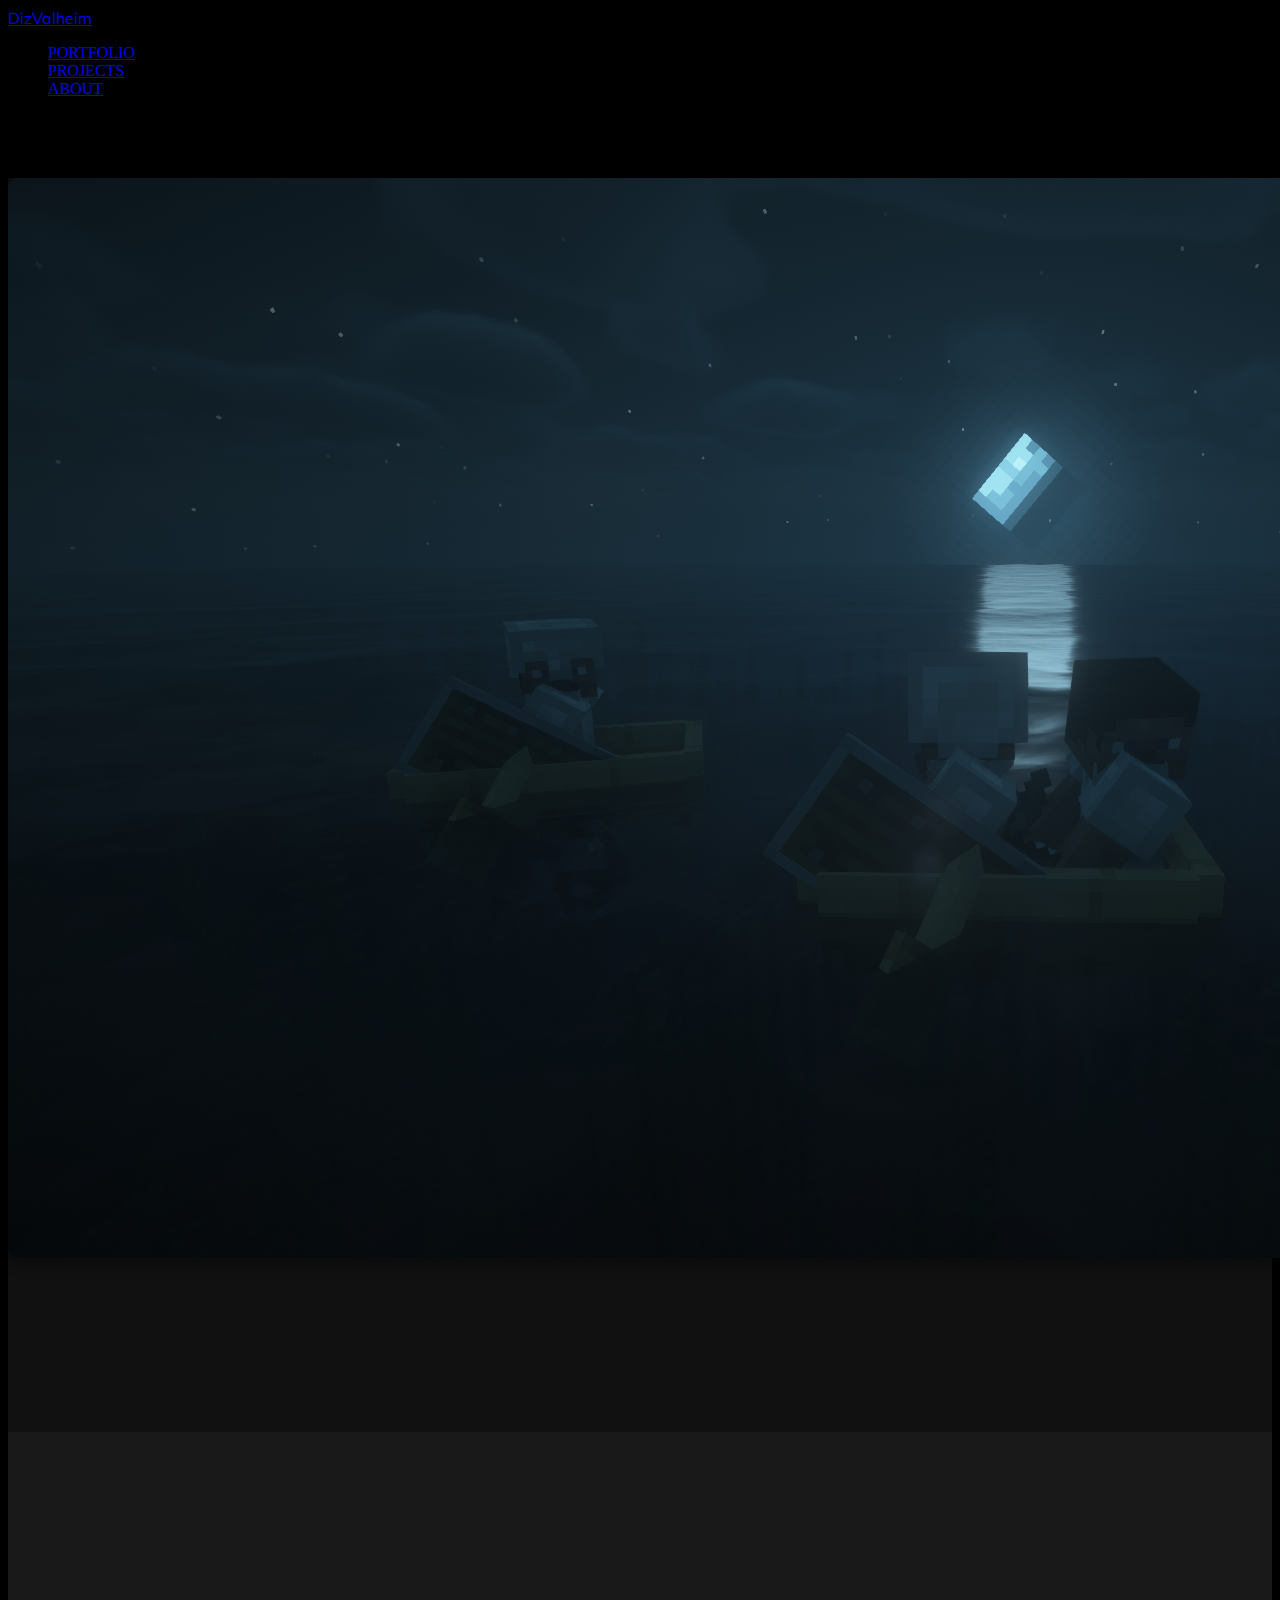
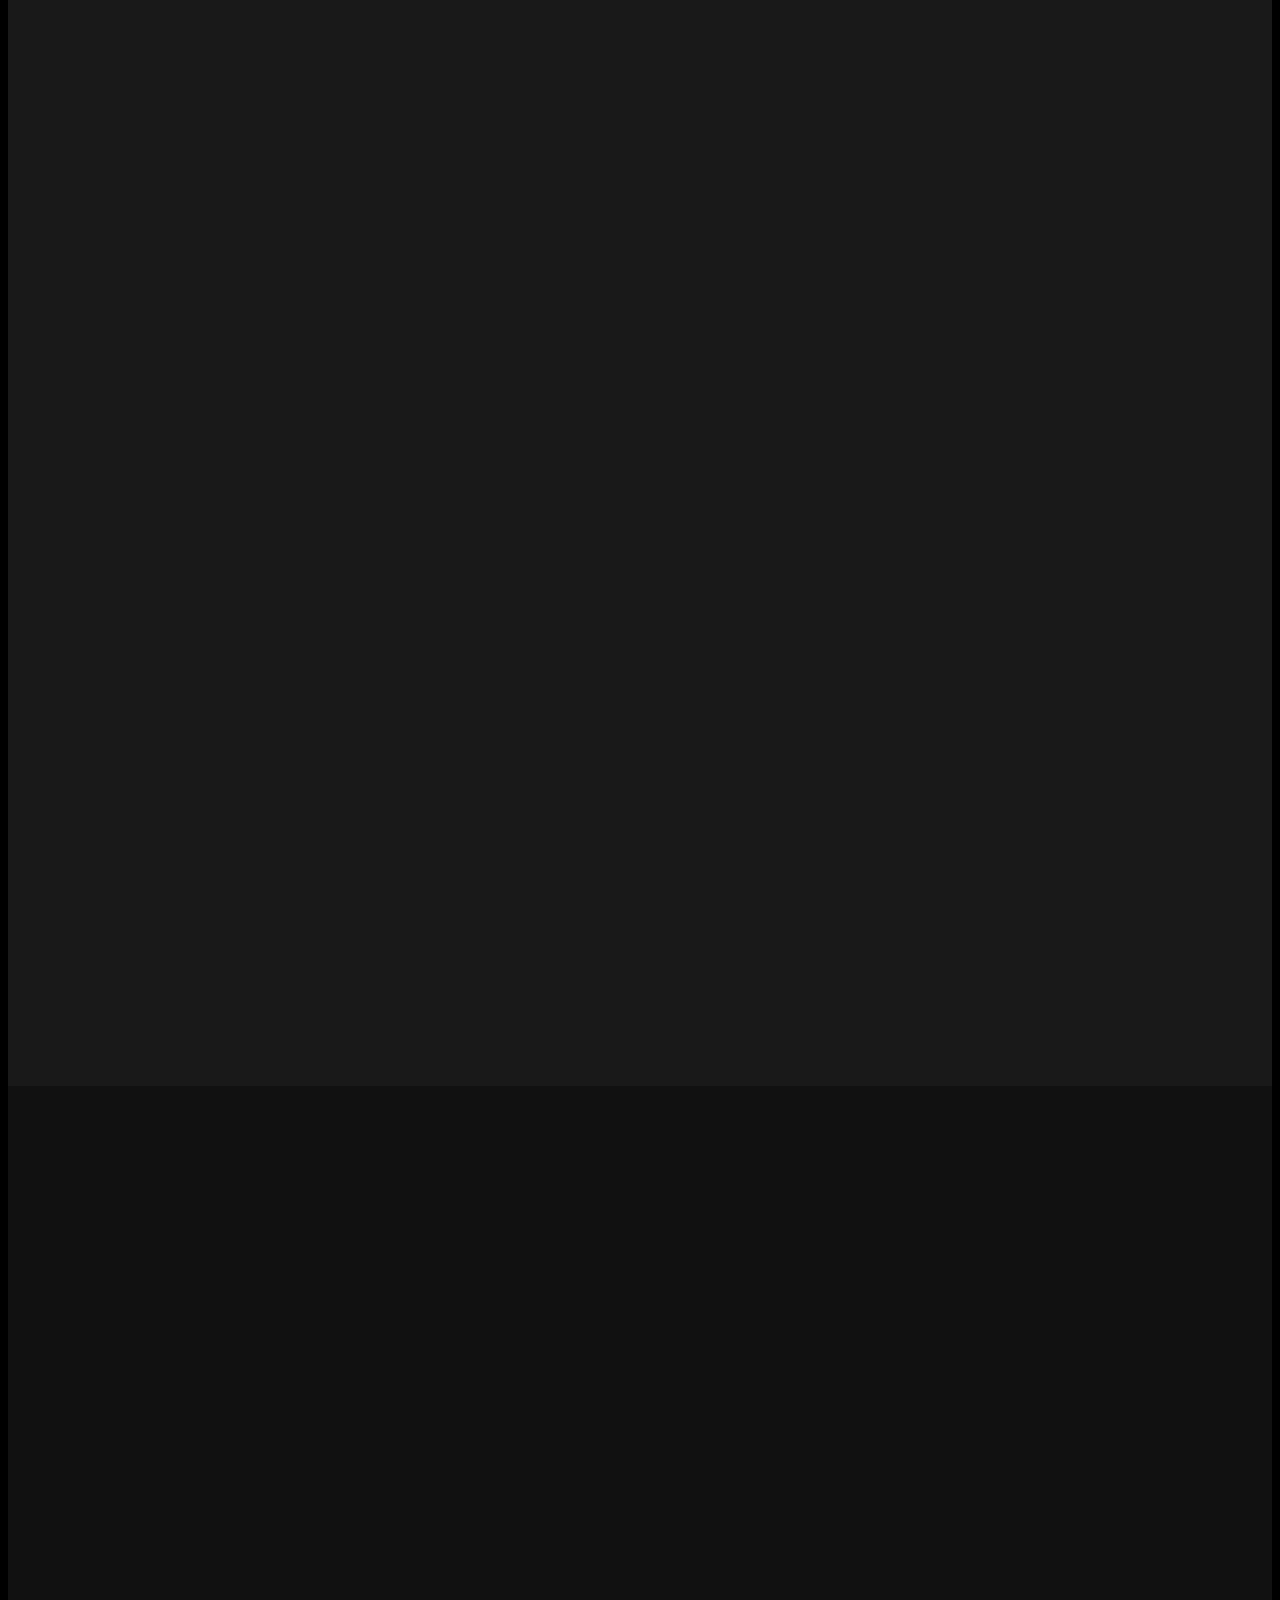
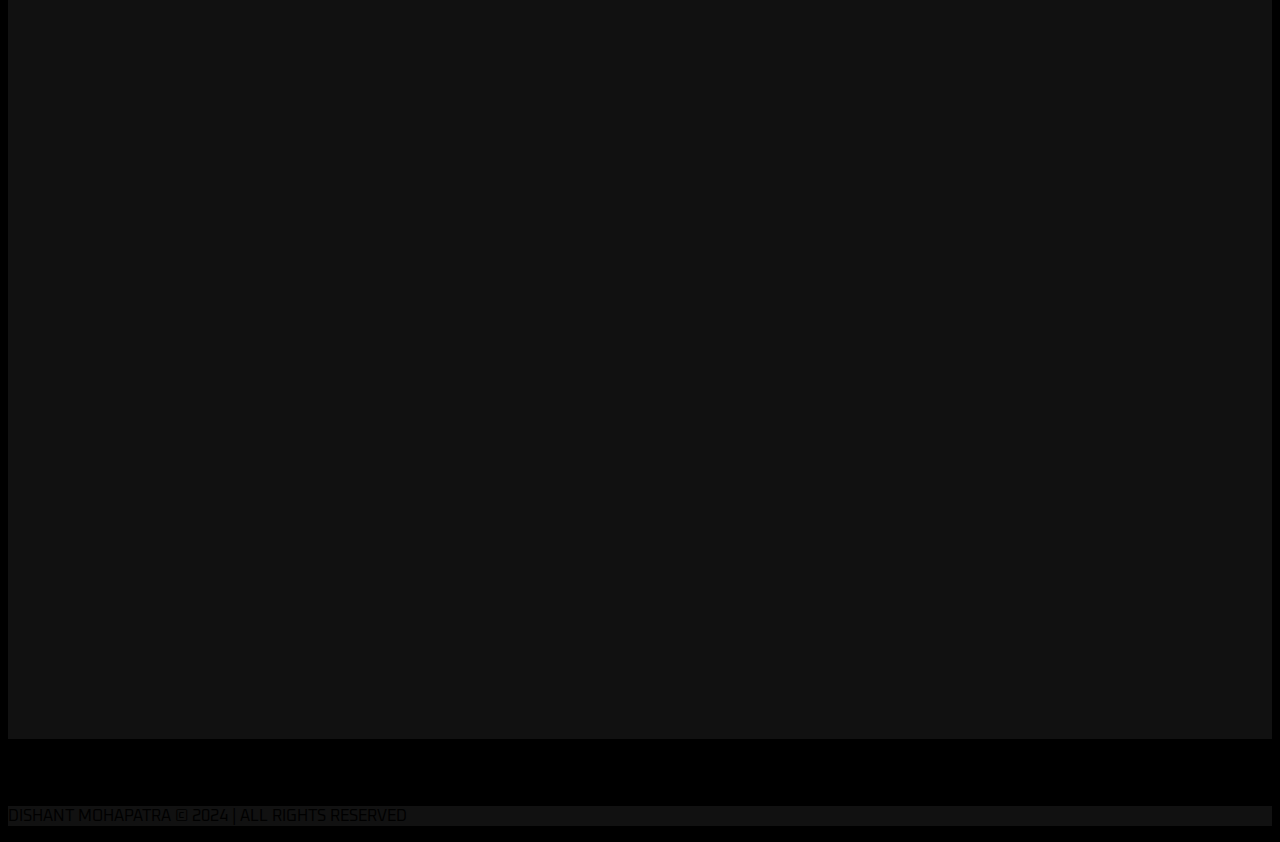
<file: projects.html>
<!DOCTYPE html>
<html lang="en">

<head>
    <meta charset="UTF-8">
    <meta name="viewport" content="width=device-width, initial-scale=1.0">
    <title>DizValheim</title>
    <link rel="icon" type="image/x-icon" href="./images/D.ico">
    <link rel="stylesheet" href="./style/style.css">
    <link href="https://cdn.jsdelivr.net/npm/bootstrap@5.3.2/dist/css/bootstrap.min.css" rel="stylesheet"
        integrity="sha384-T3c6CoIi6uLrA9TneNEoa7RxnatzjcDSCmG1MXxSR1GAsXEV/Dwwykc2MPK8M2HN" crossorigin="anonymous">
    <script src="https://cdn.jsdelivr.net/npm/bootstrap@5.3.2/dist/js/bootstrap.bundle.min.js"
        integrity="sha384-C6RzsynM9kWDrMNeT87bh95OGNyZPhcTNXj1NW7RuBCsyN/o0jlpcV8Qyq46cDfL"
        crossorigin="anonymous"></script>
    <script src="https://ajax.googleapis.com/ajax/libs/jquery/3.7.1/jquery.min.js"></script>
    <script src="./script/script.js"></script>
</head>

<body class="bg-dark-1">
    <nav class="navbar fixed-top navbar-dark bg-dark-1 navbar-expand-md mx-auto">
        <div class="container">
            <div class="navbar-brand">
                <a href="index.html" class="text-light text-decoration-none"><span class="h2" style="font-family: 'Mulish', sans-serif;">DizValheim</span></a>
            </div>
            <ul class="navbar-nav nav-pills ms-auto">
                <li class="nav-item ms-2">
                    <a class="nav-link text-light" href="#">PORTFOLIO</a>
                </li>
                <li class="nav-item ms-2">
                    <a class="nav-link text-light" href="#">PROJECTS</a>
                </li>
                <li class="nav-item ms-2">
                    <a class="nav-link text-light" href="#">ABOUT</a>
                </li>

            </ul>
        </div>
    </nav>

    <div class="vh-100 d-flex flex-column justify-content-center">
        <h1 class="display-3 text-center text-info bloom-effect">Projects</h1>
    </div>
    <div class="container-fluid bg-dark-2">

        <div class="container">
            <div class="row py-5">
                <div class="col-5 slide-right">
                    <img src="./images/Moonlight-MC.png" alt="image" class="img-fluid proj-img">
                </div>
                <div class="col-7 slide-left">
                    <h2 class="display-4 text-light">Project Name</h2>
                    <p class="text-light pt-3">Lorem ipsum dolor sit, amet consectetur adipisicing elit. Sapiente
                        similique
                        commodi, cum
                        reiciendis, veritatis natus soluta eius tempore dolorum sint minus voluptate ratione obcaecati
                        maxime, deserunt aspernatur aliquid maiores neque. Lorem ipsum dolor sit amet consectetur
                        adipisicing elit. Cumque quia aliquam fugiat beatae magnam perferendis consectetur expedita eius
                        deleniti ab nesciunt laudantium incidunt quaerat, numquam natus eligendi dolorum ...
                    </p>
                    <button class="form-control btn btn-outline-info">More</button>
                </div>
            </div>
        </div>

    </div>
    <div class="container-fluid bg-dark-3">

        <div class="container">
            <div class="row py-5">
                <div class="col-5 slide-right">
                    <img src="./images/Moonlight-MC.png" alt="image" class="img-fluid proj-img">
                </div>
                <div class="col-7 slide-left">
                    <h2 class="display-4 text-light">Project Name</h2>
                    <p class="text-light pt-3">Lorem ipsum dolor sit, amet consectetur adipisicing elit. Sapiente
                        similique
                        commodi, cum
                        reiciendis, veritatis natus soluta eius tempore dolorum sint minus voluptate ratione obcaecati
                        maxime, deserunt aspernatur aliquid maiores neque. Lorem ipsum dolor sit amet consectetur
                        adipisicing elit. Cumque quia aliquam fugiat beatae magnam perferendis consectetur expedita eius
                        deleniti ab nesciunt laudantium incidunt quaerat, numquam natus eligendi dolorum ...
                    </p>
                    <button class="form-control btn btn-outline-info">More</button>
                </div>
            </div>
        </div>

    </div>
    <div class="container-fluid bg-dark-2">

        <div class="container">
            <div class="row py-5">
                <div class="col-5 slide-right">
                    <img src="./images/Moonlight-MC.png" alt="image" class="img-fluid proj-img">
                </div>
                <div class="col-7 slide-left">
                    <h2 class="display-4 text-light">Project Name</h2>
                    <p class="text-light pt-3">Lorem ipsum dolor sit, amet consectetur adipisicing elit. Sapiente
                        similique
                        commodi, cum
                        reiciendis, veritatis natus soluta eius tempore dolorum sint minus voluptate ratione obcaecati
                        maxime, deserunt aspernatur aliquid maiores neque. Lorem ipsum dolor sit amet consectetur
                        adipisicing elit. Cumque quia aliquam fugiat beatae magnam perferendis consectetur expedita eius
                        deleniti ab nesciunt laudantium incidunt quaerat, numquam natus eligendi dolorum ...
                    </p>
                    <button class="form-control btn btn-outline-info">More</button>
                </div>
            </div>
        </div>

    </div>


    <div class="container vh-100 d-flex flex-column justify-content-center">
        <h2 class="display-3 text-light text-center"> More Coming Soon... </h2>
    </div>

    </div>

    <footer class="footer bg-dark-2 mt-5">
        <p class="text-center text-secondary m-0 p-3" style="font-family: 'Oxanium', sans-serif;"> DISHANT MOHAPATRA
            &copy; 2024 | ALL RIGHTS RESERVED</p>
    </footer>

</body>

</html>
</file>
<file: style/style.css>
@import url("https://fonts.googleapis.com/css2?family=Mulish:wght@300&display=swap");
@import url("https://fonts.googleapis.com/css2?family=Oxanium&display=swap");
@import url("https://fonts.googleapis.com/css2?family=Hind&display=swap");
@import url('https://fonts.googleapis.com/css2?family=Open+Sans&display=swap');

@import url("https://cdn.jsdelivr.net/npm/bootstrap-icons@1.11.3/font/bootstrap-icons.min.css");

p {
    font-family: 'Open Sans', sans-serif;
}

.nav-item .nav-link:hover {
    color: #0dcaf0 !important;
}

.skill-img {
    margin: 0 5em 0 5em;
}

.bg-darkgray {
    background-color: #1a1c1c;
}


.bg-dark-1 {
    background-color: #000000;
}

.bg-dark-2 {
    background-color: #111111;
}

.bg-dark-3 {
    background-color: #191919;
}

/* .text-orange {
    color: #EEEEEE;
} */

@keyframes grow {
    0% {
        transform: scale(0);
        /* Start from zero size */
    }

    50% {
        transform: scale(1.1);
        
    }

    100% {
        transform: scale(1);
        /* End at full size */
    }
}

.bloom-effect {
    /* Set the animation name, duration, delay, and fill mode */
    animation-name: grow;
    animation-duration: 0.5s;
    /* Make the animation faster */
    animation-delay: 0.5s;
    animation-fill-mode: backwards;
}

.slide-right {
    position: relative;
    transform:  translateX(-200px);
    opacity: 0;
    transition: 1s all ease;
}

.slide-right.active {
    transform: translateX(0);
    opacity: 1;
}

.slide-left {
    position: relative;
    transform:  translateX(200px);
    opacity: 0;
    transition: 1s all ease;
}

.slide-left.active {
    transform: translateX(0);
    opacity: 1;
}

.slide-up {
    position: relative;
    transform: translateY(100px);
    opacity: 0;
    animation-delay: 1s;
    transition: 1s all ease;
}

.slide-up.active {
    transform: translateY(0);
    opacity: 1;
}



.ring
{
  position:relative;
  top:50%;
  left:70%;
  transform:translate(-50%,-50%);
  width:400px;
  height:400px;
  background:transparent;
  border-radius:50%;
  box-shadow:0 0 500px 50px #0dcaf059;
}
.ring:before
{
  content:'';
  position:absolute;
  top:0px;
  left:0px;
  width:100%;
  height:100%;
  border:3px solid transparent;
  border-top:3px solid #61e5ff;
  border-right:3px solid #61e5ff;
  border-radius:50%;
  animation:animateC 3s linear infinite;
}
/* .ring.span
{
  display:block;
  position:absolute;
  top:calc(50% - 2px);
  left:50%;
  width:50%;
  height:4px;
  background:transparent;
  transform-origin:left;
  animation:animate 2s linear infinite;
}
.ring.span:before
{
  content:'';
  position:absolute;
  width:16px;
  height:16px;
  border-radius:50%;
  background:#fff000;
  top:-6px;
  right:-8px;
  box-shadow:0 0 20px #fff000;
} */
@keyframes animateC
{
  0%
  {
    transform:rotate(0deg);
  }
  100%
  {
    transform:rotate(360deg);
  }
}
@keyframes animate
{
  0%
  {
    transform:rotate(45deg);
  }
  100%
  {
    transform:rotate(405deg);
  }
}

/* .display-img {
    box-shadow: 0px 0px 10px 10px #0dcaf0;
    border-radius: 75px;
} */


.featured-text-box {
    /* font-family: ; */
    /* border: 1px solid #ffffff; */
    border-radius: 10px;
    /* background-color: #0dbcdf3c; */
    /* box-shadow: 0px 0px 20px 0px #0dcaf0; */
    backdrop-filter: blur(10px);
}

.soc-icon {
    height: 50px;
    width: 50px;
    color: #ffffff;
    text-align: center;
    font-size: 25px;
    display: flex;
    flex-direction: column;
    justify-content: center;
    border: 2px solid #0dcaf0;
    border-radius: 50%;
    transition: 0.5s all ease;
}

.soc-icon:hover {
    color: #191919;
    border: 2px solid #ffffff;
    background-color: #0dcaf0;
}

.featured-proj-img {
    border-radius: 20px;
    box-shadow: 0px 0px 20px 20px #00000045;
}

.proj-img {
    border-radius: 10px;
    box-shadow: 0px 0px 10px 10px #00000045;
}
</file>
